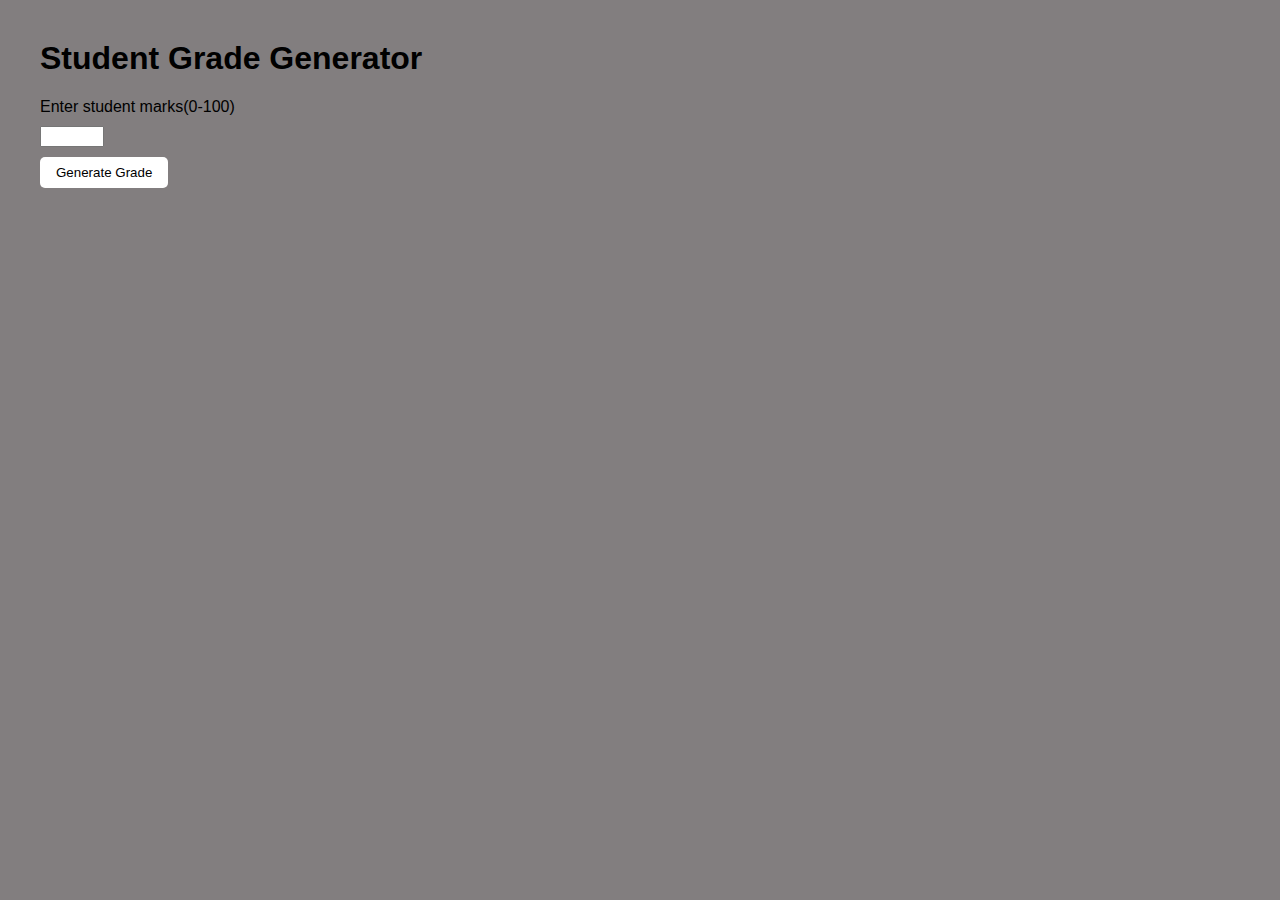
<file: index.html>
<!DOCTYPE html>
<html lang="en">
<head>
    <meta charset="UTF-8">
    <meta name="viewport" content="width=device-width, initial-scale=1.0">
    <title>Student Grade Generator</title>
    <link rel="stylesheet" href="styles.css">
</head>
<body>
    <h1>Student Grade Generator</h1>
    <label for="marks">Enter student marks(0-100)</label>
        <input type="number" id="marks" min="0" max="100">
         <button onclick="generateGrade()">Generate Grade</button>
    <p id="result"></p>
    <script src="index.js"></script>
</body>     
</html>
</file>
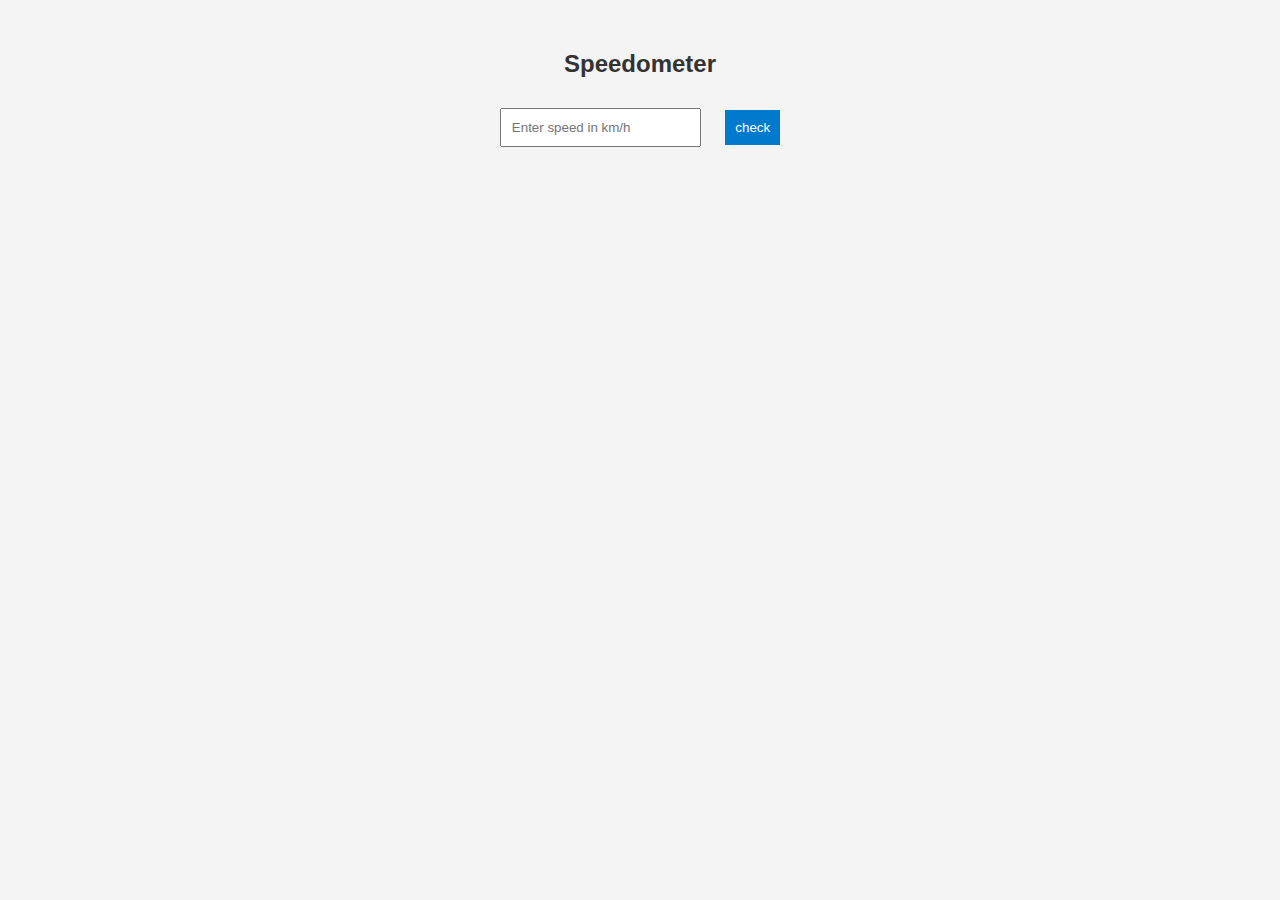
<file: challenge-2/index.html>
<!DOCTYPE html>
<html lang="en">
<head>
    <meta charset="UTF-8">
    <meta name="viewport" content="width=device-width, initial-scale=1.0">
    <title>Speedometer</title>
    <link rel="stylesheet" href="styles.css">
</head>
<body>
    <h2>Speedometer</h2>
    <div class="speedometer">
        <input type="number" id="speedInput" placeholder="Enter speed in km/h">
        <button onclick="checkSpeed()">check</button>
        <p id="result"></p>
    </div>
    <script src="index.js"></script>
</body>
</html>
</file>
<file: styles.css>
body {
    font-family: Arial, sans-serif;
    margin: 40px;
    background-color: rgb(130, 126, 127);
}

h1 {
  color:black ;    
} 
label,input,button {
    display: block;
    margin: 10px 0;
}
button {
    background-color:white;
    color :black;
    border :none;
    padding: 8px 16px;
    border-radius:5px;
    cursor: pointer;
}
button:hover {
    background-color: lightgray;
}
#result {
    margin-top: 20px;
    font-weight: bold;
}
</file>
<file: challenge-2/styles.css>
body {
    font-family: Arial, Helvetica, sans-serif;
    text-align: center;
    margin-top: 50px;
    background-color: #f4f4f4;
    
} h2 {
   color: #333;
} 
    input, button {
        padding: 10px;
        margin: 10px;
    }

button {
    background: #007acc;
    border: none;
    color: white;
    cursor: pointer;
}
button:hover {
    background: #005f99;
} 
#result {
    font-weight:bold;
    margin-top: 20px;
}
</file>
